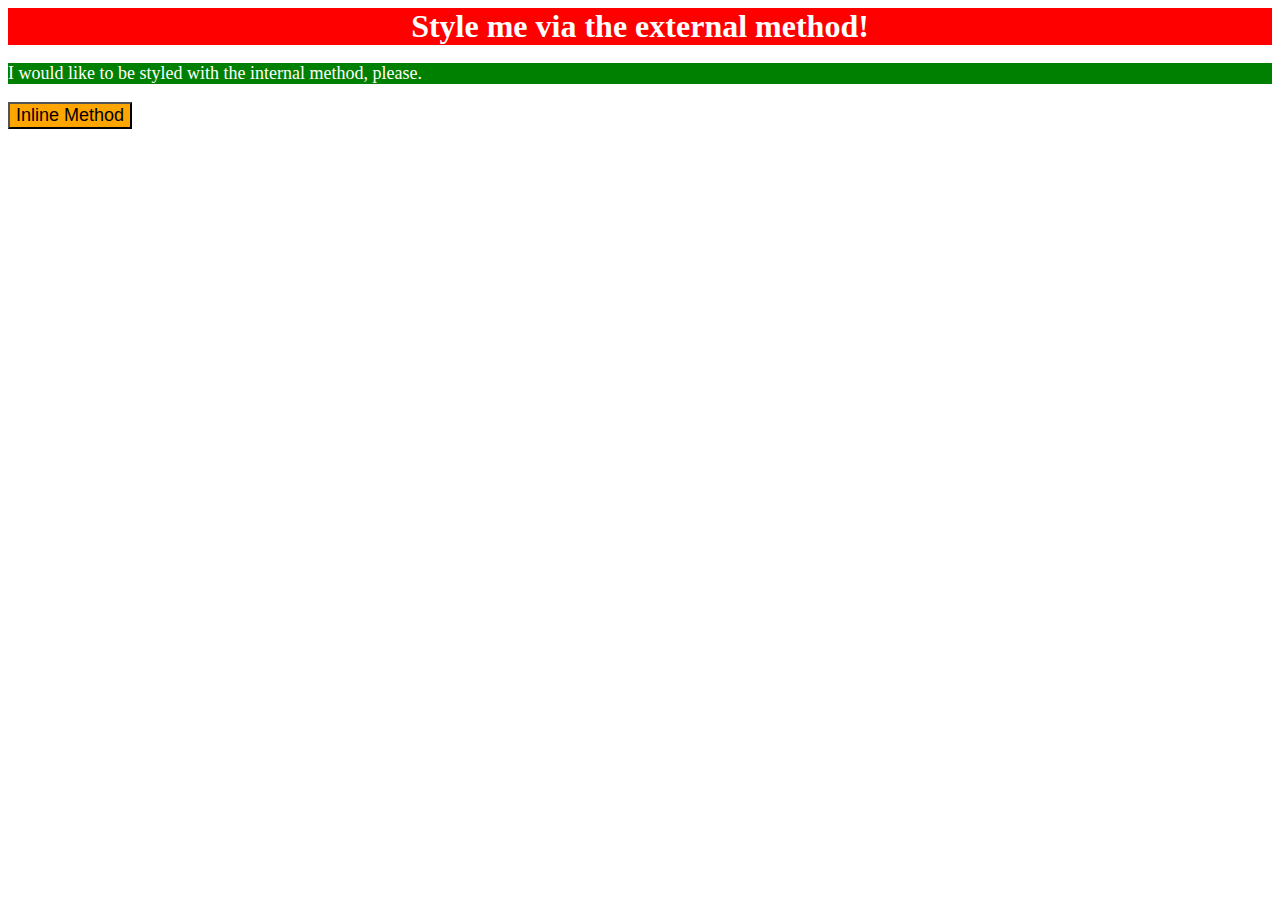
<file: foundations/01-css-methods/index.html>
<!DOCTYPE html>
<html lang="en">

<head>
  <meta charset="UTF-8">
  <meta http-equiv="X-UA-Compatible" content="IE=edge">
  <meta name="viewport" content="width=device-width, initial-scale=1.0">
  <title>Methods for Adding CSS</title>
  <link rel="stylesheet" href="./styles/style.css">
  <style>
    p {
      color: white;
      background-color: green;
      font-size: 18px;
    }
  </style>
</head>

<body>
  <div>Style me via the external method!</div>
  <p>I would like to be styled with the internal method, please.</p>
  <button style="background-color: orange; font-size: 18px;">Inline Method</button>
</body>

</html>
</file>
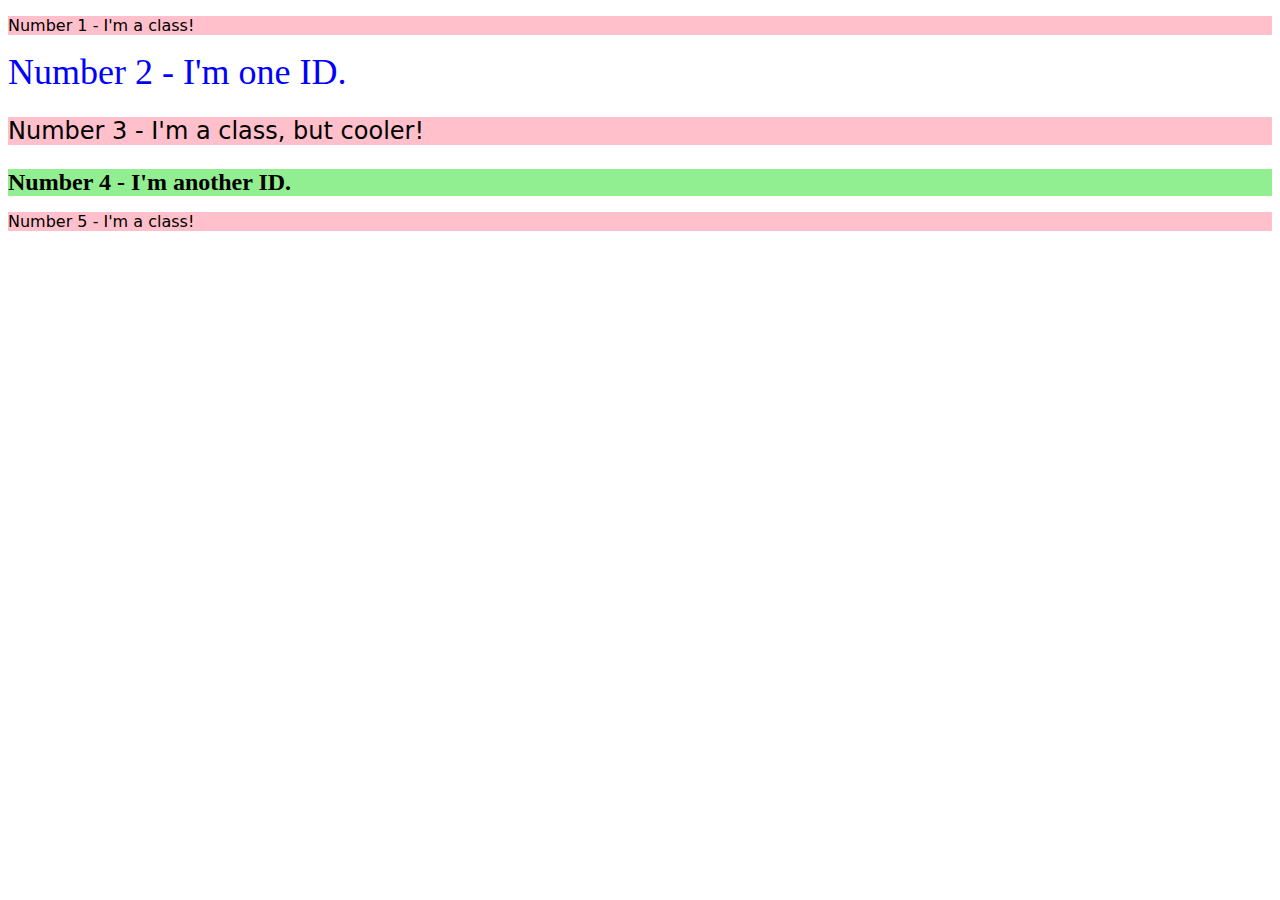
<file: foundations/02-class-id-selectors/index.html>
<!DOCTYPE html>
<html lang="en">

<head>
  <meta charset="UTF-8">
  <meta http-equiv="X-UA-Compatible" content="IE=edge">
  <meta name="viewport" content="width=device-width, initial-scale=1.0">
  <title>Class and ID Selectors</title>
  <link rel="stylesheet" href="style.css">
</head>

<body>
  <p class="odd-element">Number 1 - I'm a class!</p>
  <div id="second-element">Number 2 - I'm one ID.</div>
  <p class="odd-element but-cooler">Number 3 - I'm a class, but cooler!</p>
  <div id="fourth-element">Number 4 - I'm another ID.</div>
  <p class="odd-element">Number 5 - I'm a class!</p>
</body>

</html>
</file>
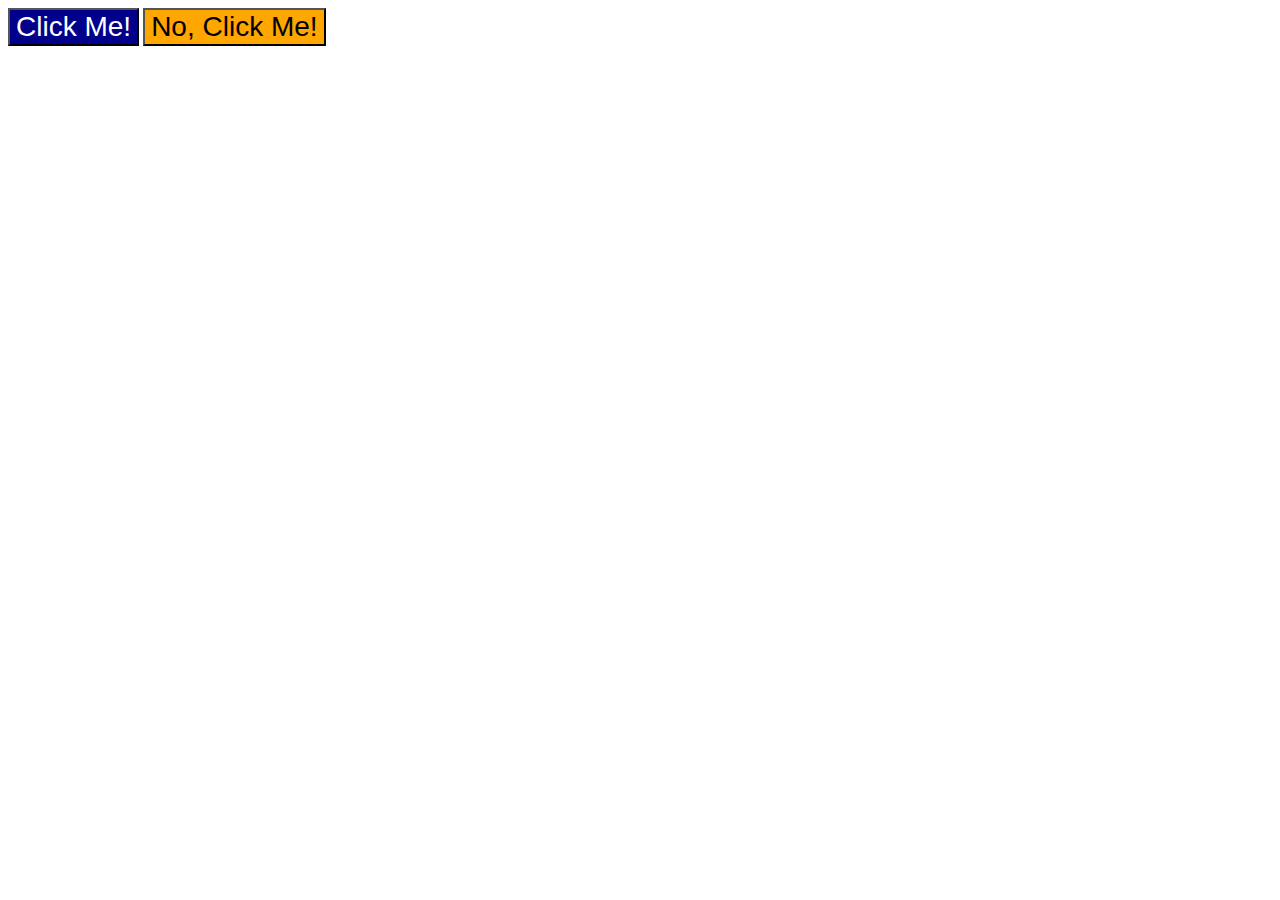
<file: foundations/03-grouping-selectors/index.html>
<!DOCTYPE html>
<html lang="en">

<head>
  <meta charset="UTF-8">
  <meta http-equiv="X-UA-Compatible" content="IE=edge">
  <meta name="viewport" content="width=device-width, initial-scale=1.0">
  <title>Grouping Selectors</title>
  <link rel="stylesheet" href="style.css">
</head>

<body>
  <button class="first">Click Me!</button>
  <button class="second">No, Click Me!</button>
</body>

</html>
</file>
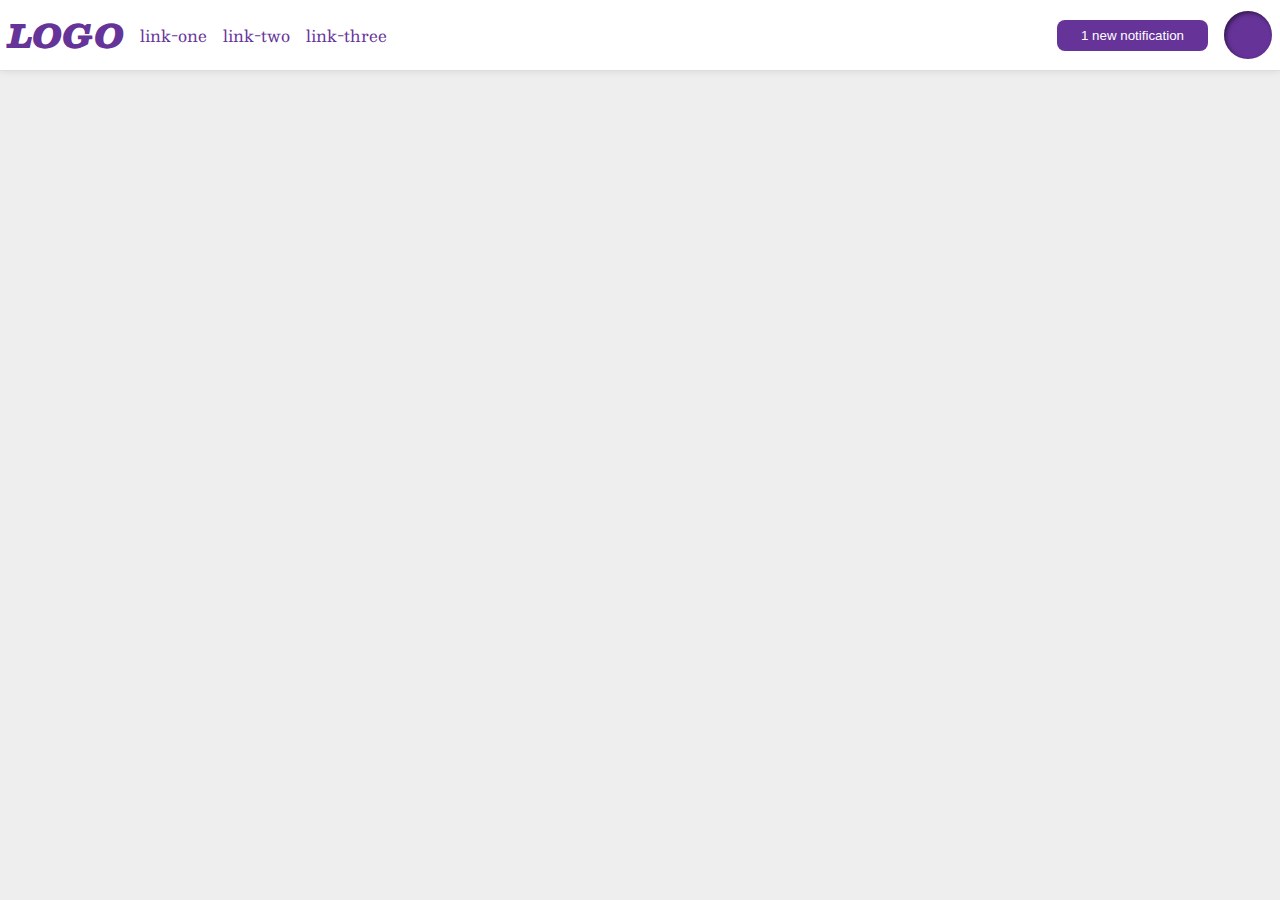
<file: foundations/flex/03-flex-header-2/index.html>
<!DOCTYPE html>
<html lang="en">

<head>
  <meta charset="UTF-8">
  <meta http-equiv="X-UA-Compatible" content="IE=edge">
  <meta name="viewport" content="width=device-width, initial-scale=1.0">
  <title>Flex Header 2</title>
  <link rel="stylesheet" href="style.css">
</head>

<body>
  <div class="header">
    <div class="left">
      <div class="logo">
        LOGO
      </div>
      <ul class="links">
        <li><a href="https://google.com">link-one</a></li>
        <li><a href="https://google.com">link-two</a></li>
        <li><a href="https://google.com">link-three</a></li>
      </ul>
    </div>
    <div class="right">
      <button class="notifications">
        1 new notification
      </button>
      <div class="profile-image"></div>
    </div>
  </div>
</body>

</html>
</file>
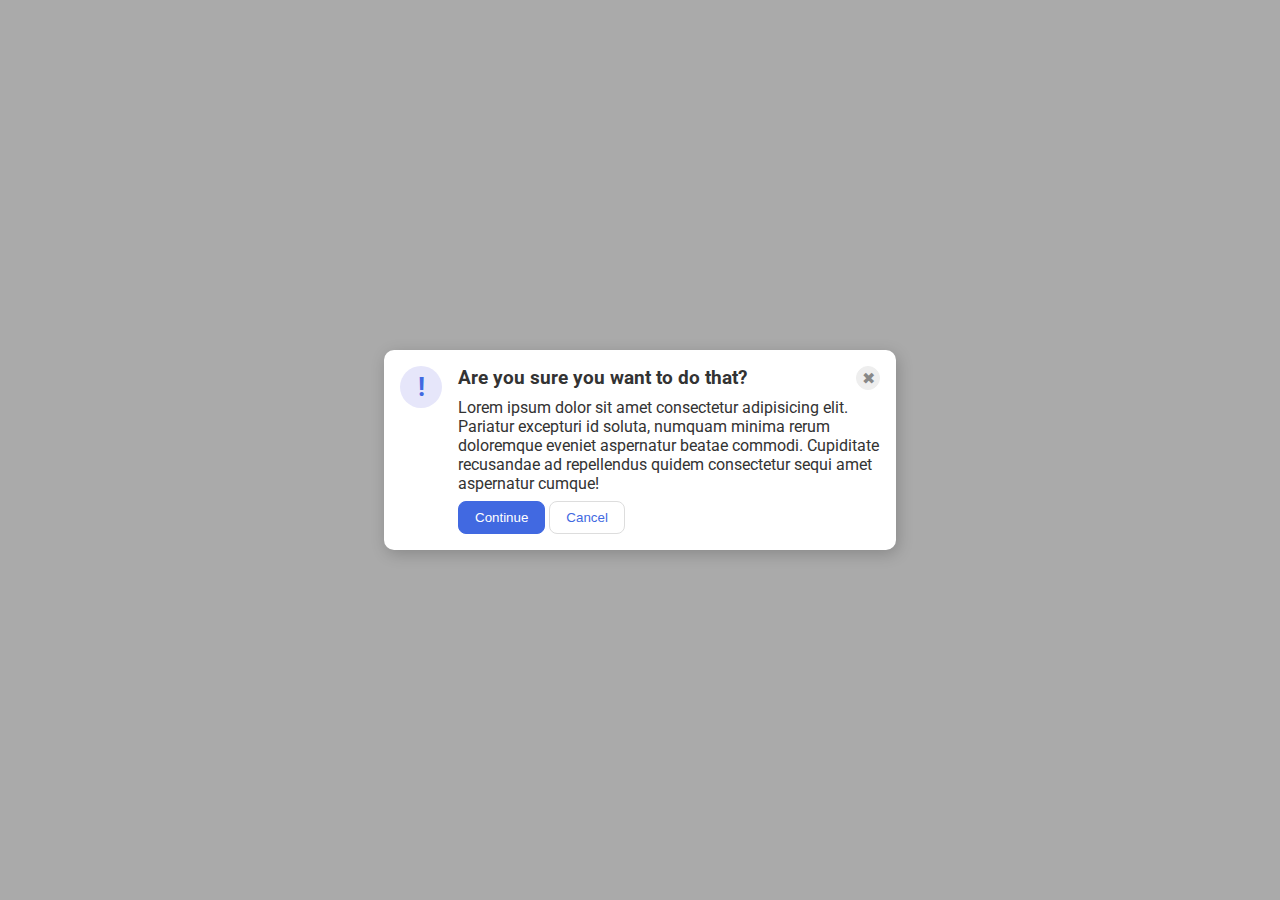
<file: foundations/flex/05-flex-modal/index.html>
<!DOCTYPE html>
<html lang="en">

<head>
  <meta charset="UTF-8">
  <meta http-equiv="X-UA-Compatible" content="IE=edge">
  <meta name="viewport" content="width=device-width, initial-scale=1.0">
  <link rel="stylesheet" href="style.css">
  <title>Modal</title>
</head>

<body>
  <div class="modal">
    <div class="icon">!</div>
    <div class="body">
      <div class="title">
        <div class="header">Are you sure you want to do that?</div>
        <button class="close-button">✖</button>
      </div>
      <div class="text">Lorem ipsum dolor sit amet consectetur adipisicing elit. Pariatur excepturi id soluta, numquam
        minima rerum doloremque eveniet aspernatur beatae commodi. Cupiditate recusandae ad repellendus quidem
        consectetur
        sequi amet aspernatur cumque!</div>
      <div class="buttons">
        <button class="continue">Continue</button>
        <button class="cancel">Cancel</button>
      </div>
    </div>
  </div>
</body>

</html>
</file>
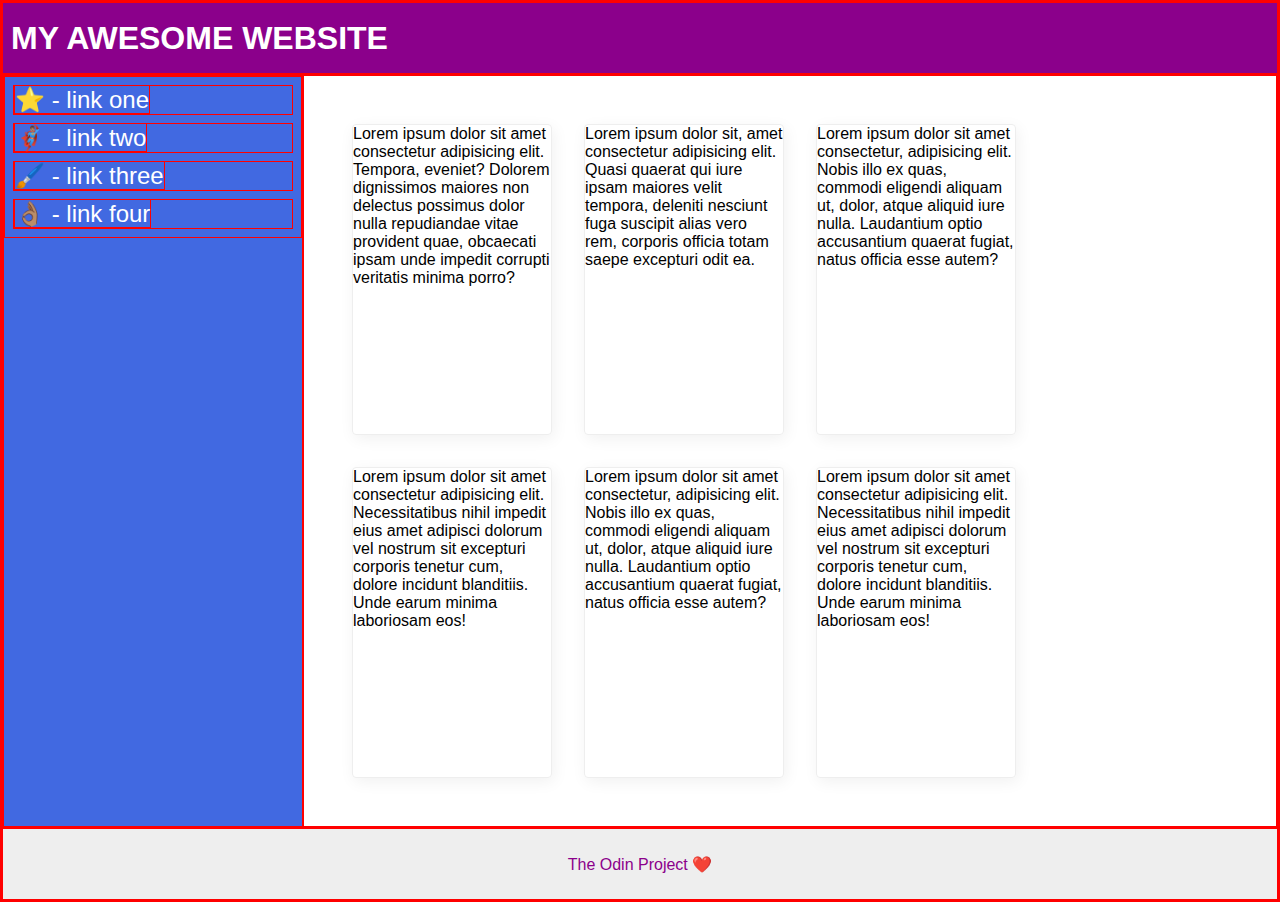
<file: foundations/flex/07-flex-layout-2/index.html>
<!DOCTYPE html>
<html lang="en">

<head>
  <meta charset="UTF-8">
  <meta http-equiv="X-UA-Compatible" content="IE=edge">
  <meta name="viewport" content="width=device-width, initial-scale=1.0">
  <title>The Holy Grail</title>
  <link rel="stylesheet" href="style.css">
</head>

<body>
  <div class="header">
    MY AWESOME WEBSITE
  </div>

  <div class="content">
    <div class="sidebar">
      <ul>
        <li><a href="#">⭐ - link one</a></li>
        <li><a href="#">🦸🏽‍♂️ - link two</a></li>
        <li><a href="#">🖌️ - link three</a></li>
        <li><a href="#">👌🏽 - link four</a></li>
      </ul>
    </div>

    <div class="cards">
      <div class="card">Lorem ipsum dolor sit amet consectetur adipisicing elit. Tempora, eveniet? Dolorem dignissimos
        maiores non delectus possimus dolor nulla repudiandae vitae provident quae, obcaecati ipsam unde impedit
        corrupti
        veritatis minima porro?</div>
      <div class="card">Lorem ipsum dolor sit, amet consectetur adipisicing elit. Quasi quaerat qui iure ipsam maiores
        velit tempora, deleniti nesciunt fuga suscipit alias vero rem, corporis officia totam saepe excepturi odit ea.
      </div>
      <div class="card">Lorem ipsum dolor sit amet consectetur, adipisicing elit. Nobis illo ex quas, commodi eligendi
        aliquam ut, dolor, atque aliquid iure nulla. Laudantium optio accusantium quaerat fugiat, natus officia esse
        autem?</div>
      <div class="card">Lorem ipsum dolor sit amet consectetur adipisicing elit. Necessitatibus nihil impedit eius amet
        adipisci dolorum vel nostrum sit excepturi corporis tenetur cum, dolore incidunt blanditiis. Unde earum minima
        laboriosam eos!</div>
      <div class="card">Lorem ipsum dolor sit amet consectetur, adipisicing elit. Nobis illo ex quas, commodi eligendi
        aliquam ut, dolor, atque aliquid iure nulla. Laudantium optio accusantium quaerat fugiat, natus officia esse
        autem?</div>
      <div class="card">Lorem ipsum dolor sit amet consectetur adipisicing elit. Necessitatibus nihil impedit eius amet
        adipisci dolorum vel nostrum sit excepturi corporis tenetur cum, dolore incidunt blanditiis. Unde earum minima
        laboriosam eos!</div>
    </div>
  </div>

  <div class="footer">
    The Odin Project ❤️
  </div>
</body>

</html>
</file>
<file: foundations/01-css-methods/styles/style.css>
div {
    color: white;
    background-color: red;
    font-size: 32px;
    font-weight: bold;
    text-align: center;
}
</file>
<file: foundations/02-class-id-selectors/style.css>
.odd-element {
    background-color: rgb(255, 192, 203);
    font-family: Verdana, 'DejaVu Sans', sans-serif;
}
#second-element {
    color: #0000ff;
    font-size: 36px;
}
.odd-element.but-cooler {
    font-size: 24px;
}
#fourth-element {
    background-color: hsl(120, 73%, 75%);
    font-size: 24px;
    font-weight: bold;
}
</file>
<file: foundations/03-grouping-selectors/style.css>
.first {
    background-color: rgb(0, 0, 139);
    color: #ffffff;
}
.second {
    background-color: hsl(39, 100%, 50%);
}
.first, .second {
    font-size: 28px;
    font-family: 'Helvetica', 'Times New Roman', sans-serif;
}
</file>
<file: foundations/flex/03-flex-header-2/style.css>
/* this is some magical font-importing.  
you'll learn about it later. */
@import url('https://fonts.googleapis.com/css2?family=Besley:ital,wght@0,400;1,900&display=swap');

body {
  margin: 0;
  background: #eee;
  font-family: Besley, serif;
}

.header {
  background: white;
  border-bottom: 1px solid #ddd;
  box-shadow: 0 0 8px rgba(0,0,0,.1);
  display: flex;
  justify-content: space-between;
  padding: 8px;
}

.profile-image {
  background: rebeccapurple;
  box-shadow: inset 2px 2px 4px rgba(0,0,0,.5);
  border-radius: 50%;
  width: 48px;
  height: 48px;
}

.logo {
  color: rebeccapurple;
  font-size: 32px;
  font-weight: 900;
  font-style: italic;
}

button {
  border: none;
  border-radius: 8px;
  background: rebeccapurple;
  color: white;
  padding: 8px 24px;
}

a {
  /* this removes the line under our links */
  text-decoration: none;
  color: rebeccapurple;
}

ul {
  list-style-type: none;
  display: flex;
  margin: 0;
  padding: 0;
  gap: 16px;
}

.left, .right {
  display: flex;
  align-items: center;
  gap: 16px;
}
</file>
<file: foundations/flex/05-flex-modal/style.css>
@import url('https://fonts.googleapis.com/css2?family=Roboto:wght@400;700&display=swap');

html, body {
  height: 100%;
}

body {
  font-family: Roboto, sans-serif;
  margin: 0;
  background: #aaa;
  color: #333;
  /* I'll give you this one for free lol */
  display: flex;
  align-items: center;
  justify-content: center;
}

.modal {
  background: white;
  width: 480px;
  border-radius: 10px;
  box-shadow: 2px 4px 16px rgba(0,0,0,.2);
  display: flex;
  padding: 16px;
  gap: 16px;
}

.icon {
  color: royalblue;
  font-size: 26px;
  font-weight: 700;
  background: lavender;
  width: 42px;
  height: 42px;
  border-radius: 50%;
  display: flex;
  align-items: center;
  justify-content: center;
  flex-shrink: 0;
}

.close-button {
  background: #eee;
  border-radius: 50%;
  color: #888;
  font-weight: 400;
  font-size: 16px;
  height: 24px;
  width: 24px;
  display: flex;
  align-items: center;
  justify-content: center;
  border: 1px solid #eee;
  padding: 0;
  margin-left: auto;
}

button {
  cursor: pointer;
  padding: 8px 16px;
  border-radius: 8px;
}

button.continue {
  background: royalblue;
  border: 1px solid royalblue;
  color: white;
}

button.cancel {
  background: white;
  border: 1px solid #ddd;
  color: royalblue;
}

.title {
  display: flex;
}

.header {
  font-weight: bold;
  font-size: larger;
}

.body {
  display: flex;
  gap: 8px;
  flex-direction: column;
}
</file>
<file: foundations/flex/07-flex-layout-2/style.css>
* {
  border: solid red 1px;
  box-sizing: border-box;
}

body {
  font-family: -apple-system, BlinkMacSystemFont, 'Segoe UI', Roboto, Oxygen, Ubuntu, Cantarell, 'Open Sans', 'Helvetica Neue', sans-serif;
  margin: 0;
  min-height: 100vh;
  display: flex;
  flex-direction: column;
}

.header {
  height: 72px;
  background: darkmagenta;
  color: white;
  align-items: center;
  display: flex;
  padding: 8px;
  font-size: 32px;
  font-weight: 900;
}

.footer {
  height: 72px;
  background: #eee;
  color: darkmagenta;
  align-items: center;
  display: flex;
  padding: 8px;
  justify-content: center;
}

.sidebar {
  width: 300px;
  background: royalblue;
  box-sizing: border-box;
  flex-shrink: 0;
}

.card {
  border: 1px solid #eee;
  box-shadow: 2px 4px 16px rgba(0,0,0,.06);
  border-radius: 4px;
  flex-direction: row;
  flex-wrap: wrap;
  width: 200px;
}

.content {
  display: flex;
  flex: 1;
}

.cards {
  padding: 48px;
  display: flex;
  flex-wrap: wrap;
  gap: 32px;
}

ul {
  list-style: none;
  padding: 8px;
  margin: 0;
  display: flex;
  flex-direction: column;
  gap: 8px;
}

a {
  text-decoration: none;
  color: white;
  font-size: 24px;
}
</file>
